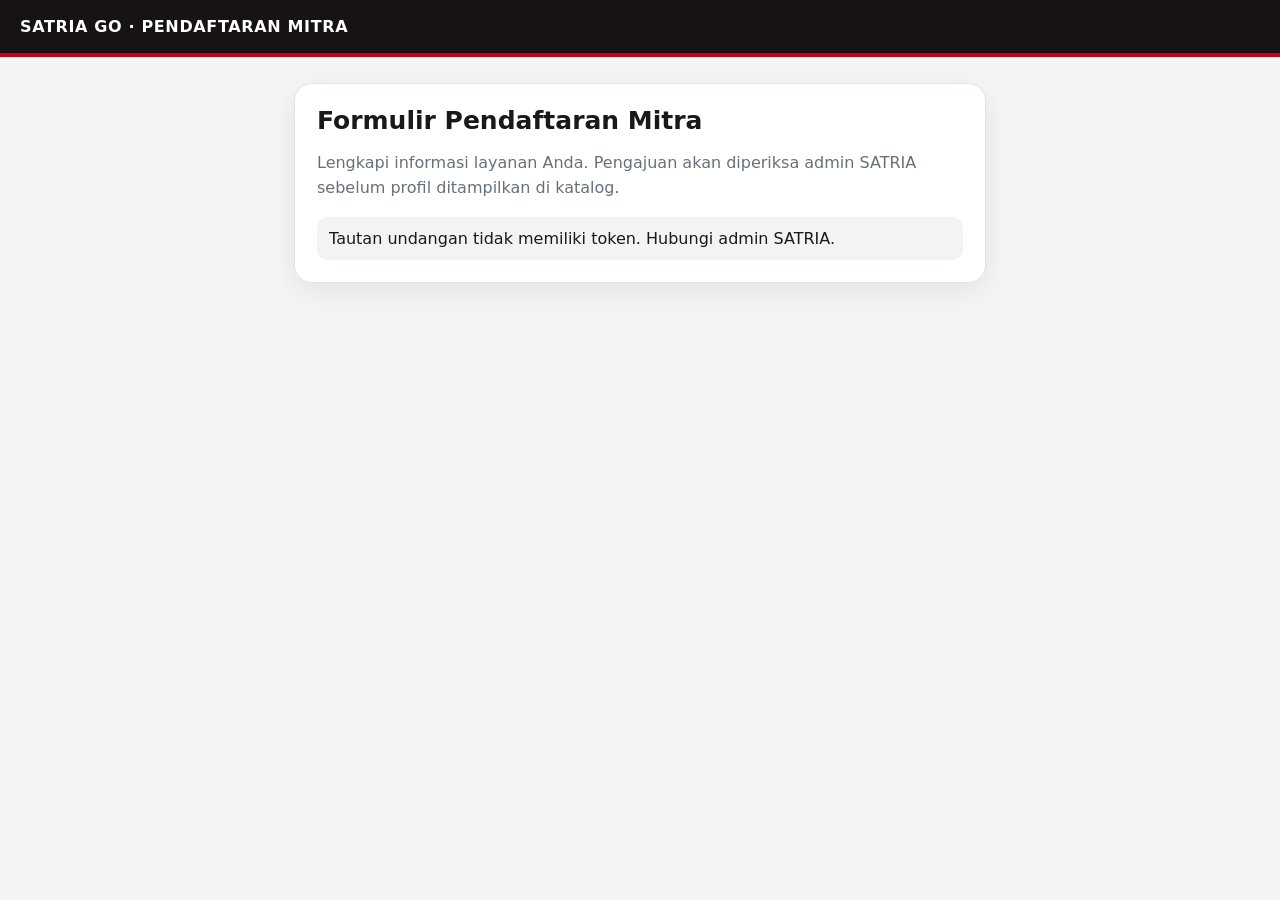
<file: daftar-mitra/index.html>
<!doctype html>
<html lang="id">
<head>
<meta charset="utf-8"><meta name="viewport" content="width=device-width,initial-scale=1">
<meta name="robots" content="noindex,nofollow">
<title>Pendaftaran Mitra — SATRIA GO</title>
<style>
:root{--red:#c90016;--ink:#19191d;--muted:#68707b}*{box-sizing:border-box}body{margin:0;background:#f3f4f6;color:var(--ink);font-family:system-ui,-apple-system,"Segoe UI",sans-serif}.top{background:#171216;color:#fff;padding:17px 20px;border-bottom:4px solid var(--red);font-weight:900;letter-spacing:.04em}.wrap{max-width:720px;margin:26px auto;padding:0 14px 40px}.card{background:#fff;border:1px solid #e1e3e8;border-radius:18px;padding:22px;box-shadow:0 8px 28px #1111}h1{font-size:25px;margin:0 0 8px}.muted{color:var(--muted);line-height:1.55}.member{background:#f7f7f8;border-radius:12px;padding:13px;margin:16px 0;font-weight:700}.field{margin:15px 0}label{display:block;font-weight:700;margin-bottom:6px}input,textarea,select{width:100%;padding:12px;border:1px solid #cfd3da;border-radius:10px;font:inherit;background:#fff}textarea{min-height:90px;resize:vertical}.grid{display:grid;grid-template-columns:1fr 1fr;gap:12px}.checks{display:grid;grid-template-columns:1fr 1fr;gap:8px}.checks label{font-weight:500;border:1px solid #ddd;border-radius:9px;padding:9px}.checks input{width:auto;margin-right:6px}.btn{width:100%;border:0;border-radius:11px;padding:14px;background:var(--red);color:white;font-size:16px;font-weight:800;margin-top:12px}.btn:disabled{opacity:.5}.status{padding:12px;border-radius:10px;background:#f2f3f5;margin-top:14px;white-space:pre-wrap}.hidden{display:none}.section{font-size:17px;margin:22px 0 8px;border-bottom:1px solid #eee;padding-bottom:7px}.small{font-size:13px;color:var(--muted)}@media(max-width:520px){.grid{grid-template-columns:1fr}.card{padding:17px}}
</style></head>
<body><header class="top">SATRIA GO · PENDAFTARAN MITRA</header><main class="wrap"><section class="card">
<h1>Formulir Pendaftaran Mitra</h1><p class="muted">Lengkapi informasi layanan Anda. Pengajuan akan diperiksa admin SATRIA sebelum profil ditampilkan di katalog.</p>
<div id="loading" class="status">Memeriksa undangan…</div>
<div id="formArea" class="hidden">
<div class="member" id="memberInfo"></div>
<form id="applicationForm">
<h2 class="section">Informasi layanan</h2>
<div class="field"><label>Deskripsi / pengalaman layanan</label><textarea name="bio_layanan" required maxlength="3000" placeholder="Jelaskan pengalaman, layanan, dan informasi penting untuk pasien"></textarea></div>
<div class="field"><label>Pilih layanan yang tersedia</label><div id="services" class="checks">Memuat layanan…</div><p class="small">Pilih layanan yang benar-benar Anda sediakan.</p></div>
<div class="grid"><div class="field"><label>Tarif minimum (Rp)</label><input name="tarif_min" type="number" min="0" step="1000" required></div><div class="field"><label>Tarif maksimum (Rp)</label><input name="tarif_max" type="number" min="0" step="1000" required></div></div>
<div class="grid"><div class="field"><label>Durasi minimum (menit)</label><input name="durasi_min_menit" type="number" min="1" required></div><div class="field"><label>Durasi maksimum (menit)</label><input name="durasi_max_menit" type="number" min="1" required></div></div>
<h2 class="section">Lokasi dan kunjungan</h2>
<div class="field"><label>Nama tempat praktik</label><input name="nama_tempat" maxlength="200" placeholder="Nama klinik / tempat praktik"></div>
<div class="field"><label>Alamat tempat praktik</label><textarea name="alamat" maxlength="1000" placeholder="Alamat lengkap tempat praktik"></textarea></div>
<div class="field"><label>Kota / Kabupaten</label><input name="kota" required maxlength="150" placeholder="Contoh: Ungaran, Kabupaten Semarang"></div>
<div class="field"><label>Link Google Maps (opsional)</label><input name="maps_url" type="url" placeholder="https://maps.app.goo.gl/..."></div>
<div class="field"><label>Jenis layanan kunjungan</label><select name="menerima_kunjungan" required><option value="clinic">Hanya praktik / klinik</option><option value="home">Hanya Home Visit</option><option value="both">Praktik dan Home Visit</option></select></div>
<p class="small">Jika Home Visit tersedia, biaya tambahannya dikonfirmasi langsung melalui WhatsApp kepada terapis. Nominal tidak ditampilkan di website.</p>
<button class="btn" id="submitBtn" type="submit">Kirim Pengajuan Mitra</button>
</form></div><div id="result" class="status hidden" role="status"></div>
</section></main>
<script src="../config.js"></script>
<script>
const cfg=window.SATRIA_GO_CONFIG;
const token=new URLSearchParams(location.search).get('token')||'';
const loading=document.querySelector('#loading'),formArea=document.querySelector('#formArea'),result=document.querySelector('#result');
let member=null,services=[];
function showResult(message){result.textContent=message;result.classList.remove('hidden');}
async function init(){
 if(!token){loading.textContent='Tautan undangan tidak memiliki token. Hubungi admin SATRIA.';return;}
 try{
  const r=await fetch(cfg.functionsBaseUrl+'/validate-mitra-invite',{method:'POST',headers:{'Content-Type':'application/json','apikey':cfg.publishableKey},body:JSON.stringify({token})});
  const d=await r.json();if(!r.ok||!d.valid)throw new Error(d.error||'Undangan tidak valid.');
  member=d.anggota;document.querySelector('#memberInfo').textContent='Anggota SATRIA: '+member.nama+(member.kota?' · '+member.kota:'');
  const cr=await fetch(cfg.functionsBaseUrl+'/public-catalog',{headers:{'apikey':cfg.publishableKey},cache:'no-store'});
  if(!cr.ok)throw new Error('Daftar layanan belum dapat dimuat.');const cd=await cr.json();services=Array.isArray(cd.services)?cd.services:[];
  const box=document.querySelector('#services');box.innerHTML='';
  services.forEach(s=>{const label=document.createElement('label');const cb=document.createElement('input');cb.type='checkbox';cb.value=String(s.id);cb.dataset.name=s.nama||s.name||'';label.append(cb,document.createTextNode(s.nama||s.name||'Layanan'));box.append(label);});
  if(!services.length)box.textContent='Belum ada layanan aktif. Hubungi admin SATRIA.';
  loading.classList.add('hidden');formArea.classList.remove('hidden');
 }catch(e){loading.textContent=e.message||'Undangan tidak dapat diperiksa. Hubungi admin SATRIA.';}
}
document.querySelector('#applicationForm').addEventListener('submit',async e=>{
 e.preventDefault();const f=e.currentTarget,fd=new FormData(f);const chosen=[...document.querySelectorAll('#services input:checked')];
 if(!chosen.length){showResult('Pilih minimal satu layanan terapi.');return;}
 const min=Number(fd.get('tarif_min')),max=Number(fd.get('tarif_max')),dmin=Number(fd.get('durasi_min_menit')),dmax=Number(fd.get('durasi_max_menit'));
 if(max<min||dmax<dmin){showResult('Nilai maksimum tidak boleh lebih kecil dari nilai minimum.');return;}
 const data={bio_layanan:String(fd.get('bio_layanan')).trim(),tarif_min:min,tarif_max:max,durasi_min_menit:dmin,durasi_max_menit:dmax,menerima_kunjungan:fd.get('menerima_kunjungan'),menerima_panggilan:['home','both'].includes(fd.get('menerima_kunjungan')),lokasi:{nama_tempat:String(fd.get('nama_tempat')||'').trim(),alamat:String(fd.get('alamat')||'').trim(),kota:String(fd.get('kota')||'').trim(),maps_url:String(fd.get('maps_url')||'').trim()},services:chosen.map(x=>({service_id:Number(x.value),nama:x.dataset.name})),packages:[]};
 const btn=document.querySelector('#submitBtn');btn.disabled=true;btn.textContent='Mengirim pengajuan…';
 try{const r=await fetch(cfg.functionsBaseUrl+'/submit-mitra-application',{method:'POST',headers:{'Content-Type':'application/json','apikey':cfg.publishableKey},body:JSON.stringify({token,data})});const out=await r.json();if(!r.ok||!out.success)throw new Error(out.error||'Pengajuan gagal dikirim.');f.classList.add('hidden');formArea.querySelector('.member').classList.add('hidden');showResult('Pengajuan berhasil dikirim. Status: MENUNGGU PERSETUJUAN ADMIN. Nomor pengajuan: '+out.application_id+'. Admin SATRIA akan memeriksa data Anda.');
 }catch(err){showResult(err.message||'Terjadi kesalahan saat mengirim pengajuan.');btn.disabled=false;btn.textContent='Kirim Pengajuan Mitra';}
});
init();
</script></body></html>
</file>
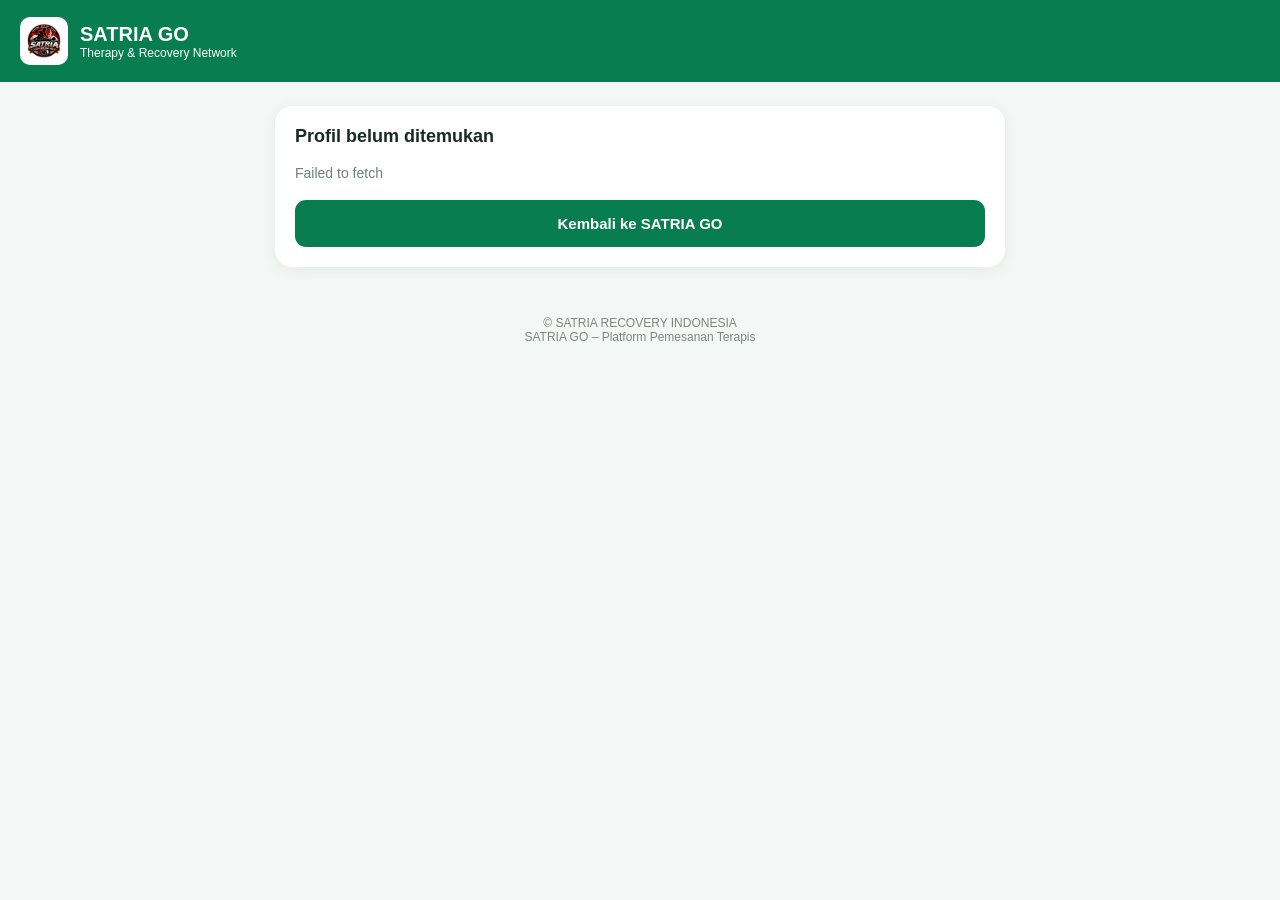
<file: terapis/index.html>
<!DOCTYPE html>
<html lang="id">
<head>
<meta charset="UTF-8">
<meta name="viewport" content="width=device-width, initial-scale=1">
<meta name="theme-color" content="#087d50">
<title>Profil Terapis SATRIA GO</title>
<meta name="description" content="Profil terapis profesional SATRIA GO. Lihat layanan, tarif, lokasi dan reservasi terapi.">
<link rel="icon" href="/logo-satria.png">

<style>
*{box-sizing:border-box}
body{
 margin:0;background:#f3f7f5;color:#172b23;
 font-family:Arial,sans-serif
}
header{
 background:#087d50;color:white;padding:17px 20px;
 display:flex;align-items:center;gap:12px
}
header img{
 width:48px;height:48px;object-fit:contain;
 background:white;border-radius:10px
}
header b{font-size:20px}
main{max-width:760px;margin:24px auto;padding:0 15px}
.card{
 background:white;border-radius:17px;padding:20px;
 margin-bottom:16px;box-shadow:0 3px 15px #173b2410
}
.profile{text-align:center}
.photo{
 width:145px;height:145px;object-fit:cover;
 border-radius:50%;border:5px solid #e1f3e9;background:#eee
}
h1{font-size:25px;margin:14px 0 7px}
h2{font-size:18px;margin:0 0 15px}
.muted{color:#718078;font-size:14px;line-height:1.7}
.verified{color:#087d50;font-weight:bold;font-size:13px}
.tag{
 display:inline-block;background:#e5f5eb;color:#087d50;
 border-radius:20px;padding:8px 12px;margin:4px;font-size:12px
}
.row{
 display:flex;justify-content:space-between;gap:12px;
 padding:12px 0;border-bottom:1px solid #edf0ee
}
.row:last-child{border:0}
.row b{text-align:right;overflow-wrap:anywhere}
.price{font-weight:bold;color:#087d50}
button,.btn{
 display:block;width:100%;padding:15px;border:0;
 border-radius:11px;background:#087d50;color:white;
 text-align:center;font-weight:bold;text-decoration:none;
 font-size:15px;margin-top:11px;cursor:pointer
}
.whatsapp{background:#159b58}
.secondary{background:#e8f3ed;color:#087d50}
.notice{
 background:#fff7e4;color:#76591b;padding:12px;
 border-radius:10px;font-size:13px;line-height:1.6;margin-top:12px
}
footer{text-align:center;padding:25px;color:#7c8981;font-size:12px}
#loading{text-align:center;padding:65px 15px}
.hidden{display:none!important}
.error-text{color:#a33;font-size:13px;overflow-wrap:anywhere}
@media(max-width:480px){
 main{margin:14px auto}
 .card{padding:17px}
 h1{font-size:23px}
}
</style>
</head>

<body>

<header>
 <img src="/logo-satria.png" alt="Logo SATRIA">
 <div>
  <b>SATRIA GO</b>
  <div style="font-size:12px">Therapy & Recovery Network</div>
 </div>
</header>

<main>

<div id="loading">
 Memuat profil terapis SATRIA...
</div>

<div id="error" class="card hidden">
 <h2>Profil belum ditemukan</h2>
 <p class="muted" id="errorMessage">
 Profil tidak tersedia atau belum terverifikasi.
 </p>
 <a class="btn" href="/">Kembali ke SATRIA GO</a>
</div>

<div id="content" class="hidden">

 <section class="card profile">
  <img id="photo" class="photo"
       src="/logo-satria.png" alt="Foto terapis">
  <h1 id="name">Terapis SATRIA</h1>
  <div class="verified">✓ TERVERIFIKASI SATRIA</div>
  <p id="clinic" class="muted"></p>
  <div id="special"></div>
 </section>

 <section class="card">
  <h2>Informasi Terapis</h2>
  <div class="row">
   <span>📍 Lokasi</span>
   <b id="location">-</b>
  </div>
  <div class="row">
   <span>🩺 Layanan aktif</span>
   <b id="serviceCount">-</b>
  </div>
  <div class="row">
   <span>💰 Tarif</span>
   <b id="tariff" class="price">Konfirmasi</b>
  </div>
  <div class="row">
   <span>🏠 Home Visit</span>
   <b id="home">-</b>
  </div>
  <div id="homeNote" class="notice hidden"></div>
 </section>

 <section class="card">
  <h2>Layanan Terapi</h2>
  <div id="services" class="muted">
   Informasi layanan belum tersedia.
  </div>
 </section>

 <section class="card">
  <h2>Paket Terapi</h2>
  <div id="packages" class="muted">
   Informasi paket belum tersedia.
  </div>
 </section>

 <section class="card">
  <h2>Informasi Tambahan</h2>
  <p id="bio" class="muted">
   Anggota jaringan terapis SATRIA.
  </p>
 </section>

 <section class="card">
  <h2>Reservasi Terapi</h2>
  <p class="muted">
   Pilih terapis ini untuk melanjutkan pemesanan
   melalui sistem resmi SATRIA GO.
  </p>

  <a id="booking" class="btn">
   PILIH TERAPIS & RESERVASI
  </a>

  <a id="wa" class="btn whatsapp"
     target="_blank" rel="noopener">
   HUBUNGI VIA WHATSAPP
  </a>

  <a id="map" class="btn secondary hidden"
     target="_blank" rel="noopener">
   LIHAT LOKASI DI PETA
  </a>
 </section>

</div>
</main>

<footer>
 © SATRIA RECOVERY INDONESIA<br>
 SATRIA GO – Platform Pemesanan Terapis
</footer>

<script src="/config.js"></script>

<script>
(function(){
"use strict";

const cfg=window.SATRIA_GO_CONFIG||{};

const $=id=>document.getElementById(id);

const loading=$("loading");
const content=$("content");
const error=$("error");

function normalizeName(value){
 return String(value||"")
  .normalize("NFKD")
  .replace(/[\u0300-\u036f]/g,"")
  .toLowerCase()
  .replace(/[^a-z0-9]+/g,"-")
  .replace(/^-|-$/g,"");
}

function memberId(p){
 return String(p.anggota_id??p.id??"").trim();
}

function slug(p){
 return normalizeName(p.nama)+"-"+memberId(p);
}

function money(v){
 const n=Number(v);
 return Number.isFinite(n)
  ? "Rp "+n.toLocaleString("id-ID")
  : "";
}

function showError(message){
 loading.classList.add("hidden");
 content.classList.add("hidden");
 error.classList.remove("hidden");

 if(message){
  $("errorMessage").textContent=message;
 }
}

function addRow(container,label,value){
 if(value===null||value===undefined||value==="")return;

 const div=document.createElement("div");
 div.className="row";

 const a=document.createElement("span");
 const b=document.createElement("b");

 a.textContent=label;
 b.textContent=value;

 div.append(a,b);
 container.append(div);
}

function addTag(container,value){
 if(!value)return;

 const span=document.createElement("span");
 span.className="tag";
 span.textContent=value;
 container.append(span);
}

function findProvider(providers,current){
 const currentSlug=normalizeName(current);
 const matchId=currentSlug.match(/-(\d+)$/);
 const currentId=matchId?matchId[1]:"";

 const verified=providers.filter(p=>
  p&&
  String(p.status_verifikasi||"")
   .trim().toLowerCase()==="verified"
 );

 // Prioritaskan kecocokan URL profil secara utuh.
 let found=verified.find(p=>
  slug(p).toLowerCase()===currentSlug
 );

 // Cadangan: cocokkan menggunakan ID anggota.
 if(!found&&currentId){
  found=verified.find(p=>
   memberId(p)===currentId
  );
 }

 return found||null;
}

function getServices(p,data){
 const allServices=Array.isArray(data.services)
  ?data.services:[];

 const providerServices=Array.isArray(p.services)
  ?p.services:[];

 let names=providerServices.map(s=>{
  if(typeof s==="string")return s;

  return s.nama||
   s.name||
   allServices.find(x=>
    String(x.id)===String(s.id)
   )?.nama||
   "";
 }).filter(Boolean);

 // Cadangan jika API mengirim layanan sebagai teks.
 if(!names.length&&typeof p.layanan==="string"){
  names=p.layanan
   .split(/[,;|]/)
   .map(s=>s.trim())
   .filter(Boolean);
 }

 return [...new Set(names)];
}

function showPackages(p){
 const box=$("packages");
 box.textContent="";

 const packages=Array.isArray(p.packages)
  ?p.packages:[];

 if(!packages.length){
  box.textContent="Belum ada paket yang ditampilkan.";
  return;
 }

 packages.forEach(x=>{
  const price=money(x.tarif);
  addRow(box,x.nama_paket||"Paket terapi",price);
 });
}

function showTariff(p){
 let tariff="Konfirmasi kepada terapis";

 if(p.tarif_min!=null&&p.tarif_max!=null){
  tariff=money(p.tarif_min)+" – "+money(p.tarif_max);
 }else if(p.tarif_min!=null){
  tariff="Mulai "+money(p.tarif_min);
 }else if(p.tarif_max!=null){
  tariff="Maksimal "+money(p.tarif_max);
 }

 $("tariff").textContent=tariff;
}

function showHomeVisit(p){
 const available=
  p.menerima_panggilan===true||
  p.menerima_kunjungan==="both"||
  p.menerima_kunjungan==="home";

 $("home").textContent=
  available?"HOME VISIT TERSEDIA":"Tidak tersedia";

 if(available){
  $("homeNote").textContent=
   "Biaya tambahan Home Visit dikonfirmasi langsung melalui WhatsApp kepada terapis. Nominal mengikuti kebijakan terapis dan lokasi kunjungan.";
  $("homeNote").classList.remove("hidden");
 }
}

function showWhatsApp(p){
 const raw=p.whatsapp||
  p.nomor_whatsapp||
  p.no_whatsapp||
  "";

 const digits=String(raw)
  .replace(/\D/g,"")
  .replace(/^0/,"62");

 const wa=$("wa");

 if(digits){
  wa.href="https://wa.me/"+digits;
 }else{
  wa.removeAttribute("href");
  wa.textContent="WhatsApp belum tersedia";
 }
}

function showMap(p){
 const map=$("map");

 // Prioritaskan URL lokasi yang sudah disimpan.
 const locationUrl=p.lokasi_url||"";

 if(locationUrl&&/^https?:\/\//i.test(locationUrl)){
  map.href=locationUrl;
  map.classList.remove("hidden");
  return;
 }

 // Cadangan koordinat lokasi.
 const locations=Array.isArray(p.lokasi)?p.lokasi:[];

 if(locations.length&&
    locations[0].latitude!=null&&
    locations[0].longitude!=null){

  map.href="https://www.google.com/maps?q="+
   encodeURIComponent(
    locations[0].latitude+","+locations[0].longitude
   );

  map.classList.remove("hidden");
 }
}

function showProfile(p,data){
 $("name").textContent=p.nama||"Terapis SATRIA";
 $("clinic").textContent=p.klinik||"Anggota SATRIA";

 $("location").textContent=
  Array.isArray(p.kota)
   ?p.kota.join(", ")
   :(p.kota||"Informasi lokasi belum tersedia");

 document.title=(p.nama||"Profil Terapis")+" | SATRIA GO";

 const photo=$("photo");

 if(p.foto_url){
  photo.src=p.foto_url;
  photo.onerror=function(){
   this.onerror=null;
   this.src="/logo-satria.png";
  };
 }

 if(p.layanan){
  $("special").textContent=p.layanan;
 }

 const services=getServices(p,data);

 $("serviceCount").textContent=
  services.length+" layanan";

 const serviceBox=$("services");
 serviceBox.textContent="";

 if(services.length){
  services.forEach(s=>addTag(serviceBox,s));
 }else{
  serviceBox.textContent=
   "Informasi layanan belum tersedia.";
 }

 showPackages(p);
 showTariff(p);
 showHomeVisit(p);

 $("bio").textContent=
  p.bio_layanan||p.bio||
  "Anggota jaringan terapis SATRIA.";

 const id=memberId(p);

 $("booking").href=
  "/?provider="+encodeURIComponent(id)+"#patientSearch";

 showWhatsApp(p);
 showMap(p);

 loading.classList.add("hidden");
 error.classList.add("hidden");
 content.classList.remove("hidden");
}

async function init(){
 try{
  if(!cfg.functionsBaseUrl||!cfg.publishableKey){
   throw new Error("Konfigurasi SATRIA GO belum tersedia.");
  }

  const endpoint=
   cfg.functionsBaseUrl.replace(/\/+$/,"")+
   "/public-catalog";

  const response=await fetch(endpoint,{
   method:"GET",
   headers:{
    "apikey":cfg.publishableKey
   },
   cache:"no-store"
  });

  if(!response.ok){
   throw new Error(
    "Katalog gagal diakses. HTTP "+response.status
   );
  }

  const data=await response.json();

  if(!data||!Array.isArray(data.providers)){
   throw new Error(
    "Format data katalog tidak sesuai."
   );
  }

  const current=decodeURIComponent(
   location.pathname
    .split("/")
    .filter(Boolean)
    .pop()||""
  );

  const p=findProvider(data.providers,current);

  if(!p){
   throw new Error(
    "Profil tidak ditemukan atau belum terverifikasi. Periksa ID anggota dan URL profil."
   );
  }

  if(p.aktif===false){
   throw new Error(
    "Profil terapis sedang tidak aktif."
   );
  }

  showProfile(p,data);

 }catch(e){
  console.error("SATRIA GO PROFILE ERROR:",e);
  showError(e.message||"Terjadi kesalahan saat memuat profil.");
 }
}

init();

})();
</script>

</body>
</html>
</file>
